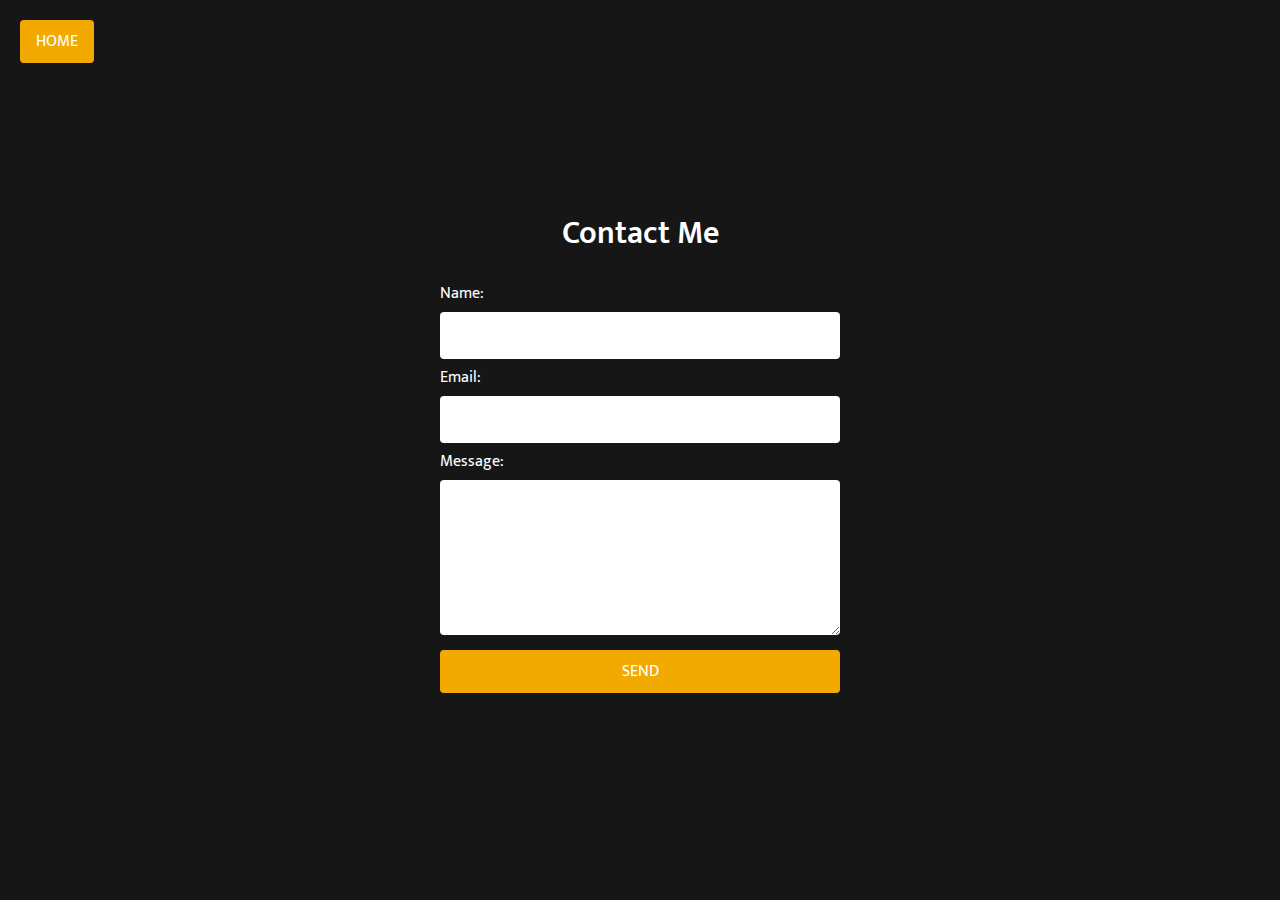
<file: contact.html>
<!DOCTYPE html>
<html lang="en">
<head>
    <meta charset="UTF-8">
    <meta http-equiv="X-UA-Compatible" content="IE=edge">
    <meta name="viewport" content="width=device-width, initial-scale=1.0">
    <link rel="stylesheet" href="style.css">
    <title>Contact Me</title>
</head>
<body>
    <header>
        <a href="index.html"><button id="home-button">Home</button></a>
    </header>
    
    <div class="contact-container">
        <h1>Contact Me</h1>
        <form action="#">
            <label for="name">Name:</label>
            <input type="text" id="name" name="name" required>
            
            <label for="email">Email:</label>
            <input type="email" id="email" name="email" required>
            
            <label for="message">Message:</label>
            <textarea id="message" name="message" rows="5" required></textarea>
            
            <button type="submit" onclick="sendEmail()">Send</button>
        </form>
    </div>
    
    <script>
        function sendEmail() {
            const name = document.getElementById('name').value;
            const email = document.getElementById('email').value;
            const message = document.getElementById('message').value;
            
            window.location.href = `mailto:aircliu1@gmail.com?subject=Message from ${name} (${email})&body=${encodeURIComponent(message)}`;
        }
    </script>
</body>
</html>
</file>
<file: style.css>
@import url('https://fonts.googleapis.com/css2?family=Mukta:wght@300;400;500;600;700&display=swap');

*{
    margin: 0;
    padding: 0;
    box-sizing: border-box;
}

body {
    height: 100vh;
    display: flex;
    flex-direction: column;
    align-items: center;
    justify-content: center;
    background: #161616;
}


.coin{
    display: flex;
    width: 460px;
    height: 80px;
    border-radius: 8px;
    margin: 38px 0;
    font-family: 'Mukta', sans-serif;
}

.coin .coin-logo{
    width: 80px;
    height: 100%;
    display: grid;
    place-items: center;
}

.coin .coin-logo img{
    width: 70%;
    height: 70%;
}

.coin .coin-name{
    height: 100%;
    display: flex;
    align-items: center;
    justify-content: flex-start;
}

.coin .coin-name h3{
    color: #fff;
    font-size: 26px;
    text-transform: uppercase;
}

.coin .coin-name span{
    color: #aaa;
    font-size: 14px;
    font-weight: 500;
    margin: 6px 0 0 2px;
}

.coin .coin-price{
    display: grid;
    align-items: center;
    margin-left: auto;
    padding: 8px 22px 0 0;
    text-align: right;
}

.coin .coin-price .price{
    font-size: 26px;
    font-weight: 700;
    margin-top: -6px;
}

.coin .coin-price .change{
    color: #aaa;
    font-size: 16px;
    font-weight: 600;
    margin-top: -30px;
}

.coin.rising{
    background: linear-gradient(90deg, #202022, #4eb64510);
}

.coin.rising .coin-price .price{
    color: #30ff20;
}

.coin.falling{
    background: linear-gradient(90deg, #202022, #aa444425);
}

.coin.falling .coin-price .price{
    color: #ff4040;
}


.main-content {
    display: flex;
    flex-wrap: wrap;
    justify-content: center;
    align-items: center;
    min-height: 80vh;
    overflow-y: auto;
}


.charts {
    width: 70%;
    min-width: 600px;
    height: 100%;
    padding: 20px;
    box-sizing: border-box;
    display: flex;
    justify-content: center;
    align-items: center;
}



.chart-container {
    position: relative;
    width: 100%;
    height: 100%;
    box-sizing: border-box;
    display: flex;
    justify-content: center;
    align-items: center;
}



.charts canvas {
    width: 100%;
    height: auto;
}

.container {
    width: 40%;
    min-width: 300px;
    padding: 20px;
    box-sizing: border-box;
}

.coin {
    width: 100%;
    margin: 10px 0;
}

header {
    display: flex;
    justify-content: space-between;
    align-items: center;
    padding: 20px;
    background-color: #161616;
    color: #ffffff;
    font-family: 'Mukta', sans-serif;
    position: fixed;
    top: 0;
    left: 0;
    right: 0;
    z-index: 1000;
}

header h1{
    flex: 1;
    text-align: center;
}

h1 {
    font-size: 28px;
    font-weight: 600;
}

#contact-me {
    background-color: #f2a900;
    border: none;
    border-radius: 4px;
    color: #ffffff;
    cursor: pointer;
    font-family: 'Mukta', sans-serif;
    font-size: 16px;
    padding: 8px 16px;
    text-transform: uppercase;
    transition: background-color 0.3s;
}

#contact-me:hover {
    background-color: #2f9a2c;
}

header {
    padding: 20px;
    background-color: #161616;
    color: #ffffff;
    font-family: 'Mukta', sans-serif;
    position: fixed;
    top: 0;
    left: 0;
    right: 0;
    z-index: 1000;
    display: flex;
    justify-content: flex-start;
}

#home-button {
    background-color: #f2a900;
    border: none;
    border-radius: 4px;
    color: #ffffff;
    cursor: pointer;
    font-family: 'Mukta', sans-serif;
    font-size: 16px;
    padding: 8px 16px;
    text-decoration: none;
    text-transform: uppercase;
    transition: background-color 0.3s;
}

#home-button:hover {
    background-color: #2f9a2c;
}

.contact-container {
    display: flex;
    flex-direction: column;
    align-items: center;
    justify-content: center;
    padding-top: 100px;
    width: 100%;
    height: 100vh;
    background-color: #b17123;
}

.contact-container h2 {
    color: #ffffff;
    font-family: 'Mukta', sans-serif;
    font-size: 32px;
    font-weight: 600;
    margin-bottom: 20px;
}

.contact-container form {
    display: flex;
    flex-direction: column;
    width: 80%;
    max-width: 400px;
}

.contact-container input,
.contact-container textarea {
    padding: 10px;
    margin: 5px 0;
    border: none;
    border-radius: 4px;
    background-color: #ffffff;
    font-family: 'Mukta', sans-serif;
    font-size: 16px;
}

.contact-container button {
    background-color: #161616;
    border: none;
    border-radius: 4px;
    color: #ffffff;
    cursor: pointer;
    font-family: 'Mukta', sans-serif;
    font-size: 16px;
    margin-top: 10px;
    padding: 10px;
    text-transform: uppercase;
    transition: background-color 0.3s;
}


.contact-container button:hover {
    background-color: #2f9a2c;
}


/* Contact page styles */
.contact-container {
    background-color: #161616;
    border-radius: 8px;
    padding: 20px;
    width: 80%;
    max-width: 600px;
    margin: 60px auto;
    color: #ffffff;
    font-family: 'Mukta', sans-serif;
}

.contact-container h1 {
    font-size: 32px;
    font-weight: 600;
    margin-bottom: 20px;
    text-align: center;
}

.input-group {
    margin-bottom: 20px;
}

.input-group label {
    display: block;
    margin-bottom: 8px;
}

.input-group input,
.input-group textarea {
    background-color: #202020;
    border: 1px solid #444;
    border-radius: 4px;
    color: #ffffff;
    font-family: 'Mukta', sans-serif;
    font-size: 16px;
    padding: 8px;
    width: 100%;
}

.input-group textarea {
    resize: none;
}

button[type="submit"] {
    background-color: #f2a900;
    border: none;
    border-radius: 4px;
    color: #ffffff;
    cursor: pointer;
    font-family: 'Mukta', sans-serif;
    font-size: 16px;
    padding: 8px 16px;
    text-transform: uppercase;
    transition: background-color 0.3s;
}

button[type="submit"]:hover {
    background-color: #2f9a2c;
}

#home-button {
    background-color: #f2a900;
    border: none;
    border-radius: 4px;
    color: #ffffff;
   
}

#next-coin-button {
    background-color: #f2a900;
    border: none;
    border-radius: 4px;
    color: #ffffff;
    cursor: pointer;
    font-family: 'Mukta', sans-serif;
    font-size: 16px;
    padding: 8px 16px;
    text-transform: uppercase;
    transition: background-color 0.3s;
}

#next-coin-button:hover {
    background-color: #2f9a2c;
}
</file>
